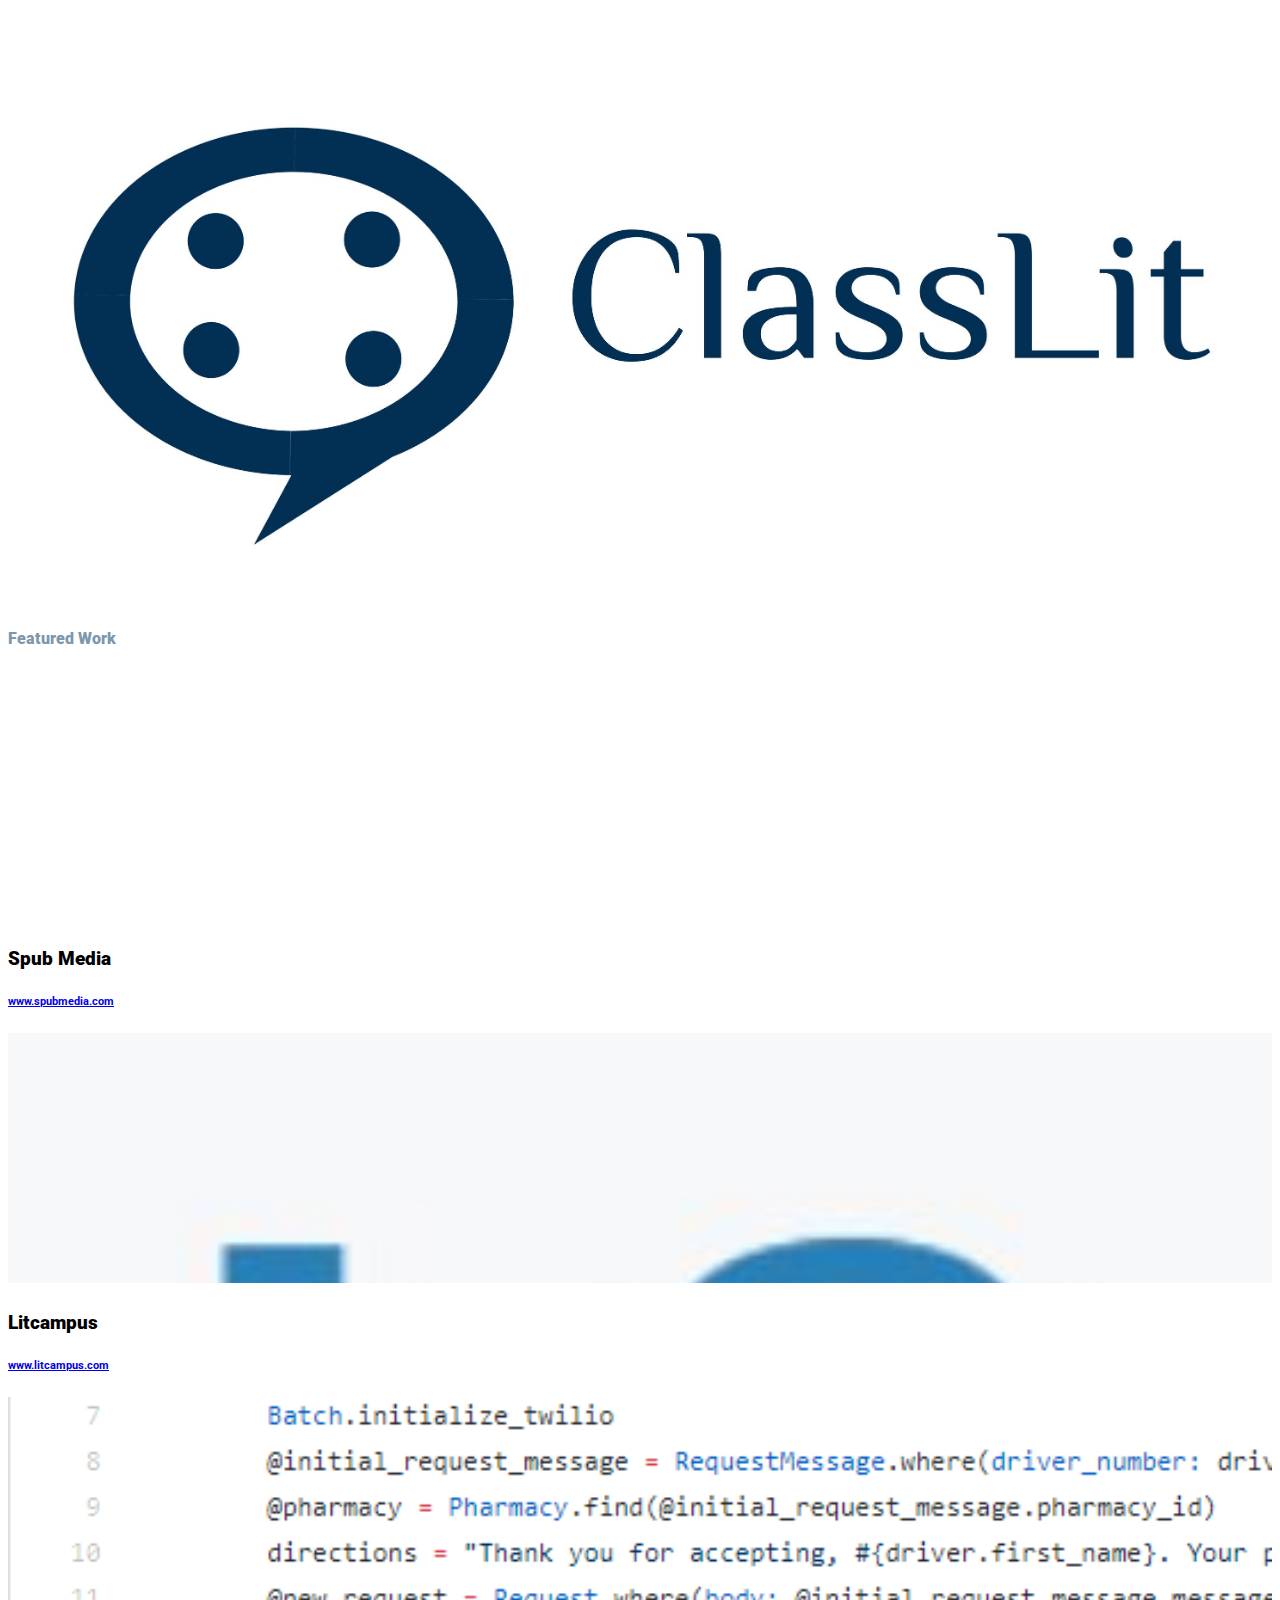
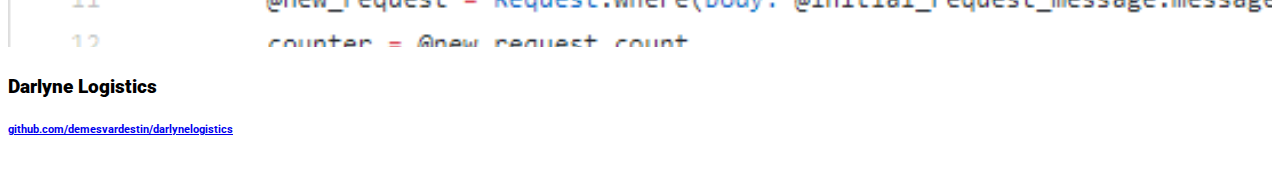
<file: index.html>
<!DOCTYPE html>
<html>
	<head>
		<title>Resume</title>
		<meta charset="utf-8">
		<meta http-equiv="X-UA-Compatible" content="IE=Edge,chrome=1">
		<meta name="viewport" content="width=device-width, initial-scale=1.0">
		<link rel="stylesheet" href="https://maxcdn.bootstrapcdn.com/bootstrap/4.0.0-beta.2/css/bootstrap.min.css" integrity="sha384-PsH8R72JQ3SOdhVi3uxftmaW6Vc51MKb0q5P2rRUpPvrszuE4W1povHYgTpBfshb" crossorigin="anonymous">
		<link rel="stylesheet" href="css/application.css">
		<link href="https://fonts.googleapis.com/css?family=Roboto:100" rel="stylesheet">
		<script src="https://code.jquery.com/jquery-3.2.1.slim.min.js" integrity="sha384-KJ3o2DKtIkvYIK3UENzmM7KCkRr/rE9/Qpg6aAZGJwFDMVNA/GpGFF93hXpG5KkN" crossorigin="anonymous"></script>
		<script src="https://cdnjs.cloudflare.com/ajax/libs/popper.js/1.12.3/umd/popper.min.js" integrity="sha384-vFJXuSJphROIrBnz7yo7oB41mKfc8JzQZiCq4NCceLEaO4IHwicKwpJf9c9IpFgh" crossorigin="anonymous"></script>
		<script src="https://maxcdn.bootstrapcdn.com/bootstrap/4.0.0-beta.2/js/bootstrap.min.js" integrity="sha384-alpBpkh1PFOepccYVYDB4do5UnbKysX5WZXm3XxPqe5iKTfUKjNkCk9SaVuEZflJ" crossorigin="anonymous"></script>
	</head>
	
	<body>
		<div class="container">
			<header>
				<div class="row">
					<div class="col-md-10 offset-md-2 image-div">
						<div class="row">
							<div class="col-md-3">
								<img class="logo" src="img/logo.jpg" alt="logo">
							</div>
							<div class="col-md-9 text-right">
								<h1>Demesvar Destin</h1>
								<p>Software Engineer</p>
							</div>
						</div>
						<hr class="hr">
						<img class="image" src="img/banner.jpg" alt="banner">
					</div>
				</div>
			</header>
			<section class="featured-works">
				<div class="row">
					<div class="col-md-10 offset-md-2 links-div">
						<div class="row">
							<div class="col-md-12">
								<h4 class="featured"><strong>Featured Work</strong></h4>
							</div>
							<div class="col-md-4">
								<div class="card">
									<div class="card-body">
										<img class="featured-1" src="img/spubmedia.jpg" alt="spub-media">
									</div>
								</div>
								<h3 class="feature-title text-center"><strong>Spub Media</strong></h3>
								<h6 class="feature-site text-center"><a href="http://www.spubmedia.com">www.spubmedia.com</a></h6>
							</div>
							<div class="col-md-4">
								<div class="card">
									<div class="card-body">
										<img class="featured-1" src="img/litcampus.png" alt="litcampus">
									</div>
								</div>
								<h3 class="feature-title text-center"><strong>Litcampus</strong></h3>
								<h6 class="feature-site text-center"><a href="http://www.litcampus.com">www.litcampus.com</a></h6>
							</div>
							<div class="col-md-4">
								<div class="card">
									<div class="card-body">
										<img class="featured-1" src="img/darlyne.png" alt="darlyne">
									</div>
								</div>
								<h3 class="feature-title text-center"><strong>Darlyne Logistics</strong></h3>
								<h6 class="feature-site text-center"><a href="http://www.github.com/demesvardestin/darlynelogistics">github.com/demesvardestin/darlynelogistics</a></h6>
							</div>
						</div>
					</div>
				</div>
			</section>
		</div>
	</body>
</html>
</file>
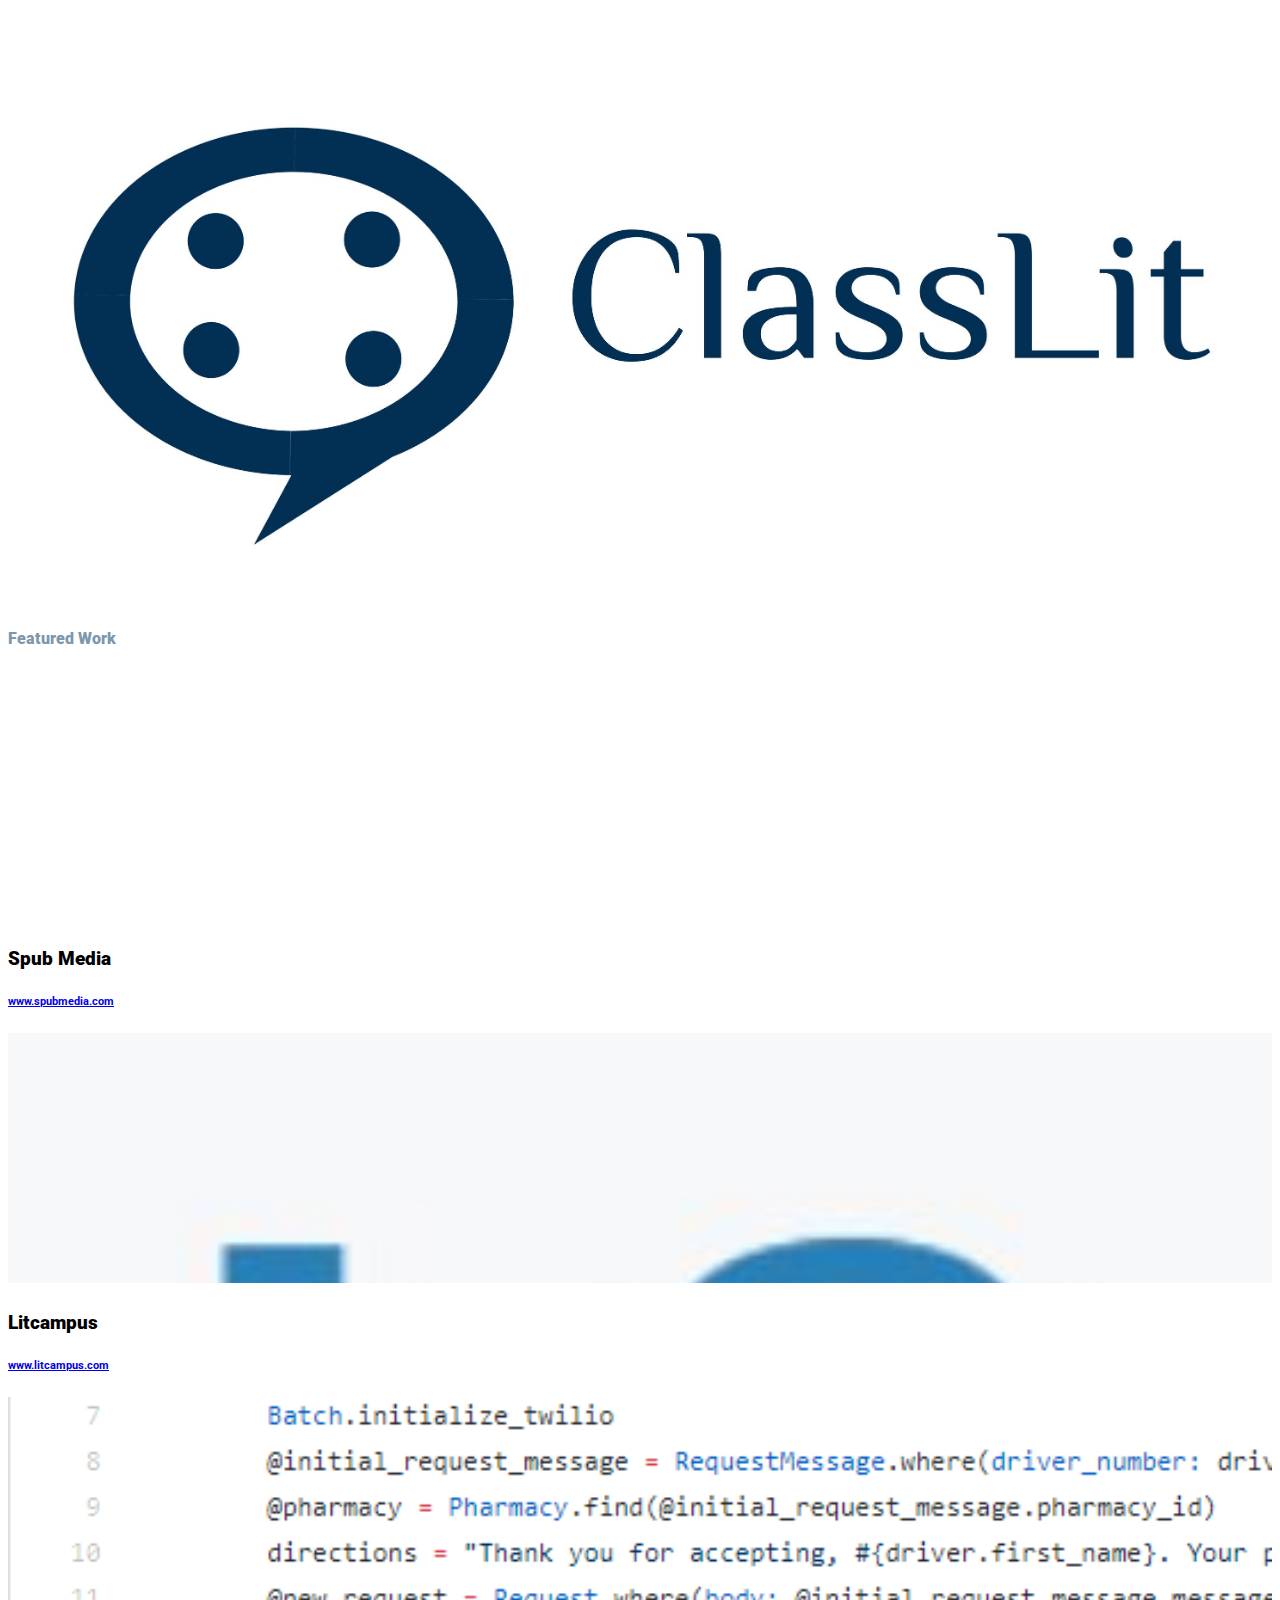
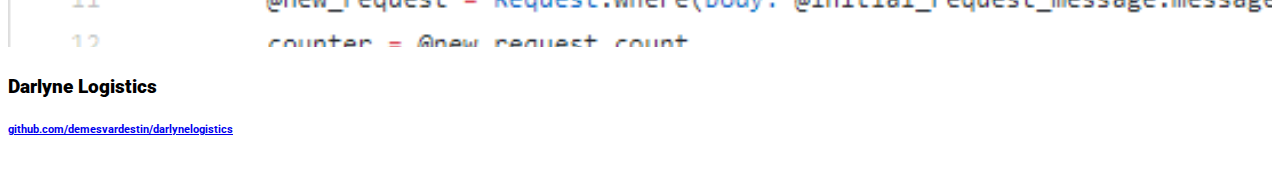
<file: hello-world.html>
<!DOCTYPE html>
<html>
	<head>
		<title>Darlyne</title>
		<meta charset="utf-8">
		<meta http-equiv="X-UA-Compatible" content="IE=Edge,chrome=1">
		<meta name="viewport" content="width=device-width, initial-scale=1.0">
		<link rel="stylesheet" href="https://maxcdn.bootstrapcdn.com/bootstrap/4.0.0-beta.2/css/bootstrap.min.css" integrity="sha384-PsH8R72JQ3SOdhVi3uxftmaW6Vc51MKb0q5P2rRUpPvrszuE4W1povHYgTpBfshb" crossorigin="anonymous">
		<link rel="stylesheet" href="css/application.css">
		<link href="https://fonts.googleapis.com/css?family=Roboto:100" rel="stylesheet">
		<script src="https://code.jquery.com/jquery-3.2.1.slim.min.js" integrity="sha384-KJ3o2DKtIkvYIK3UENzmM7KCkRr/rE9/Qpg6aAZGJwFDMVNA/GpGFF93hXpG5KkN" crossorigin="anonymous"></script>
		<script src="https://cdnjs.cloudflare.com/ajax/libs/popper.js/1.12.3/umd/popper.min.js" integrity="sha384-vFJXuSJphROIrBnz7yo7oB41mKfc8JzQZiCq4NCceLEaO4IHwicKwpJf9c9IpFgh" crossorigin="anonymous"></script>
		<script src="https://maxcdn.bootstrapcdn.com/bootstrap/4.0.0-beta.2/js/bootstrap.min.js" integrity="sha384-alpBpkh1PFOepccYVYDB4do5UnbKysX5WZXm3XxPqe5iKTfUKjNkCk9SaVuEZflJ" crossorigin="anonymous"></script>
	</head>
	
	<body>
		<div class="container">
			<header>
				<div class="row">
					<div class="col-md-10 offset-md-2 image-div">
						<div class="row">
							<div class="col-md-3">
								<img class="logo" src="img/logo.jpg" alt="logo">
							</div>
							<div class="col-md-9 text-right">
								<h1>Demesvar Destin</h1>
								<p>Software Engineer</p>
							</div>
						</div>
						<hr class="hr">
						<img class="image" src="img/banner.jpg" alt="banner">
					</div>
				</div>
			</header>
			<section class="featured-works">
				<div class="row">
					<div class="col-md-10 offset-md-2 links-div">
						<div class="row">
							<div class="col-md-12">
								<h4 class="featured"><strong>Featured Work</strong></h4>
							</div>
							<div class="col-md-4">
								<div class="card">
									<div class="card-body">
										<img class="featured-1" src="img/spubmedia.jpg" alt="spub-media">
									</div>
								</div>
								<h3 class="feature-title text-center"><strong>Spub Media</strong></h3>
								<h6 class="feature-site text-center"><a href="http://www.spubmedia.com">www.spubmedia.com</a></h6>
							</div>
							<div class="col-md-4">
								<div class="card">
									<div class="card-body">
										<img class="featured-1" src="img/litcampus.png" alt="litcampus">
									</div>
								</div>
								<h3 class="feature-title text-center"><strong>Litcampus</strong></h3>
								<h6 class="feature-site text-center"><a href="http://www.litcampus.com">www.litcampus.com</a></h6>
							</div>
							<div class="col-md-4">
								<div class="card">
									<div class="card-body">
										<img class="featured-1" src="img/darlyne.png" alt="darlyne">
									</div>
								</div>
								<h3 class="feature-title text-center"><strong>Darlyne Logistics</strong></h3>
								<h6 class="feature-site text-center"><a href="http://www.github.com/demesvardestin/darlynelogistics">github.com/demesvardestin/darlynelogistics</a></h6>
							</div>
						</div>
					</div>
				</div>
			</section>
		</div>
	</body>
</html>
</file>
<file: css/application.css>
body {
    padding-top: 20px;
    padding-bottom: 20px;
    font-family: 'Roboto', sans-serif;
}

h1 {
    color: #2d3c49 !important;
}

h5 {
    color: #2d3c49 !important;
}

.hr {
    height: 3px !important;
    background: #7d97ad !important;
    border: 1px solid #7d97ad !important;
    margin-top: 20px;
    margin-bottom: 20px;
}

.image {
    width: 100% !important;
    margin: auto !important;
	position: relative !important;
	top: 0 !important;
	left: 0 !important;
	right: 0 !important;
	bottom: 0 !important;
}

.image-div {
    position: relative !important;
    overflow: hidden !important;
    height: 550px !important;
}

.links-div {
    padding-top: 20px !important;
}

.featured {
    color: #7d97ad !important;
    padding-top: 10px;
}

.card-body {
    padding: 0;
    height: auto !important;
    overflow: hidden !important;
    height: 250px !important;
}

.featured-1 {
    width: 100% !important;
    height: auto !important;
}

.feature-title {
    padding-top: 10px;
}

a {
    background: transparent !important;
}

.logo {
    width: 100% !important;
    height: auto;
}
</file>
